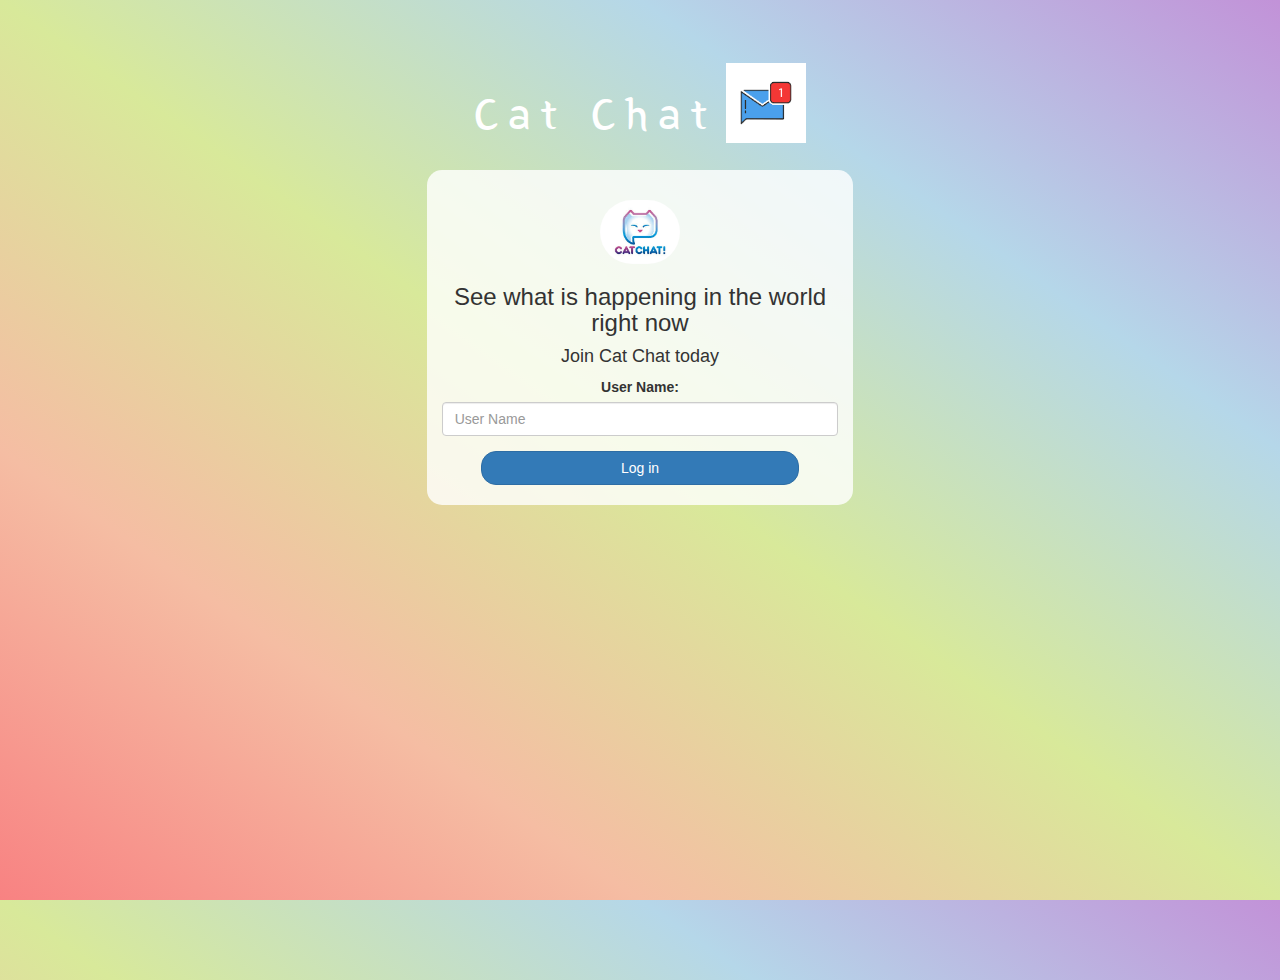
<file: index.html>
<!DOCTYPE html>
<html>
<head>
	<title>Cat Chat</title>
<link href="https://fonts.googleapis.com/css?family=Yeon+Sung&display=swap" rel="stylesheet"><meta name="viewport" content="width=device-width, initial-scale=1">

<link rel="stylesheet" href="https://maxcdn.bootstrapcdn.com/bootstrap/3.4.0/css/bootstrap.min.css">
<script src="https://ajax.googleapis.com/ajax/libs/jquery/3.4.1/jquery.min.js"></script>
<script src="https://maxcdn.bootstrapcdn.com/bootstrap/3.4.0/js/bootstrap.min.js"></script>

<link rel="stylesheet" type="text/css" href="style.css">
<script src="catchat.js"></script>
</head>
<body >
<center>
	<h1 class="header">	
		Cat Chat	<sup>
	        <img src="download (3).png">
	</sup>
</h1>

	<div class="col-lg-4 col-md-6 col-sm-6 col-xs-11 login_div">
	<img src="images.jpg" class="logo">
		<h3 >See what is happening in the world right now</h3>
		<h4 >Join Cat Chat today</h4>
		<div class="form-group">
		  <label >User Name:</label>
		  <input type="text" id="user_name" class="form-control" placeholder="User Name">

		</div>
		<button id="login_button" class="btn btn-primary" onclick="addUser()">Log in</button>
		<br><br>
	</div>
</center>
</body>
</html>
</file>
<file: style.css>
html, body
{
  height: 100%;
  margin: 0;
}


body
{
background-image: linear-gradient(to right top, #f88282, #f5bda3, #d8e99a, #b5d7e9, #c292d8);
}
.header
{
	color: white;font-family: 'Yeon Sung';font-size: 45px;letter-spacing: 10px;margin-top: 80px;
}
.header img
{
	width: 80px;margin-left: -15px;
}

.login_div
{
	background: rgba(255,255,255,0.8);float: none;border-radius: 15px;
}

.logo
{
	width: 80px;margin-top: 30px;border-radius: 40px;
}

#login_button
{
	width: 80%;border-radius: 15px;
}

.room_name
{
	cursor: pointer;
	font-size: 20px;
}


#logout
{
	font-size: 20px; float: right;
}


#output
{
	padding: 10px; width:80%;background: rgba(255,255,255,0.8);border-radius: 15px;
}

.input_div_room_page
{
	width: 80%;
}

.input_div label
{
	color: white;font-size: 20px;
}


.input_div_message_page
{
	position: fixed;bottom: 0px;width: 100%;background: rgba(255,255,255,0.8);
}
.input_div_message_page label
{
	color: black;
}
.input_div_message_page #msg
{
	width: 80%;
}
.input_div_message_page button
{
	margin-top: 15px;
	width: 50%; 
}
.color_white
{
	color: white
}

.user_tick
{
	width:20px;
}
.message_h4
{
	padding-left:5px;color:grey;
}
</file>
